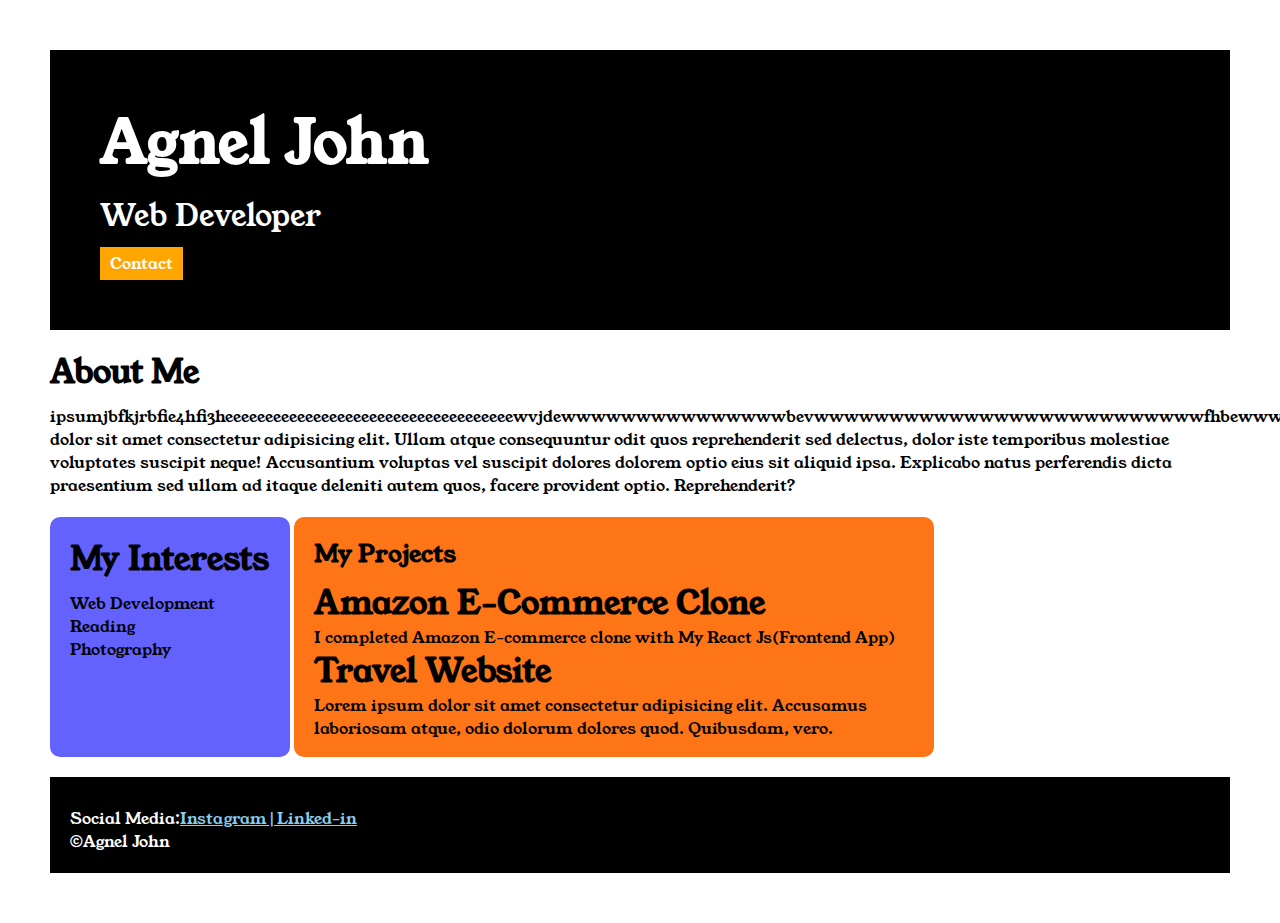
<file: index.html>
<!DOCTYPE html>
<html lang="en">

<head>
    <meta charset="UTF-8">
    <meta name="viewport" content="width=device-width, initial-scale=1.0">
    <title>Document</title>
    <link rel="stylesheet" href="style.css">
    <link rel="preconnect" href="https://fonts.googleapis.com">
    <link rel="preconnect" href="https://fonts.gstatic.com" crossorigin>
    <link href="https://fonts.googleapis.com/css2?family=Young+Serif&display=swap" rel="stylesheet">
</head>

<body>

    <div class="container">
        <div class="section-one">
            <h1 class="section-one__head">Agnel John</h1>
            <p class="section-one__para">Web Developer</p>
            <a href="contact.html" class="section-one__anchor">Contact</a>
        </div>


        <div class="section-two">
            <h1 class="section-two__title">About Me</h1>
            <p class="section-two__content">
                [base64]
                dolor sit amet consectetur adipisicing elit. Ullam atque consequuntur odit quos reprehenderit sed
                delectus, dolor iste temporibus molestiae voluptates suscipit neque! Accusantium voluptas vel suscipit
                dolores dolorem optio eius sit aliquid ipsa. Explicabo natus perferendis dicta praesentium sed ullam ad
                itaque deleniti autem quos, facere provident optio. Reprehenderit?</p>
        </div>



        <div class="section-three">

            <h1 class="section-three__up">My Interests</h1>
            <ul class="section-three__in">
                <li>Web Development</li>
                <li>Reading</li>
                <li>Photography</li>
            </ul>
        </div>
         
        <div class="section-four">
        <h2 class="section-four__project">My Projects</h2>
        <ul class="section-four__list">
            <li>
                <h1>Amazon E-Commerce Clone</h1>
                <p>I completed Amazon E-commerce clone with My React Js(Frontend App) </p>
            </li>

            <li>
                <h1>Travel Website</h1>
                <p>Lorem ipsum dolor sit amet consectetur adipisicing elit. Accusamus laboriosam atque, odio dolorum
                    dolores quod. Quibusdam, vero.</p>
            </li>
        </ul>
        </div>

        <div  class="section-five">

        <p class="section-five__point">Social Media:<a href="https://www.instagram.com/theagneljohn?utm_source=ig_web_button_share_sheet&igsh=ZDNlZDc0MzIxNw%3D%3D"
                target="_blank">Instagram|</a><a href="https://www.linkedin.com/in/theagneljohn?originalSubdomain=in"
                target="_blank">Linked-in</a></p>
        <p class="section-five__desc">&copy;Agnel John</p>
    </div>

    </div>
</body>

</html>
</file>
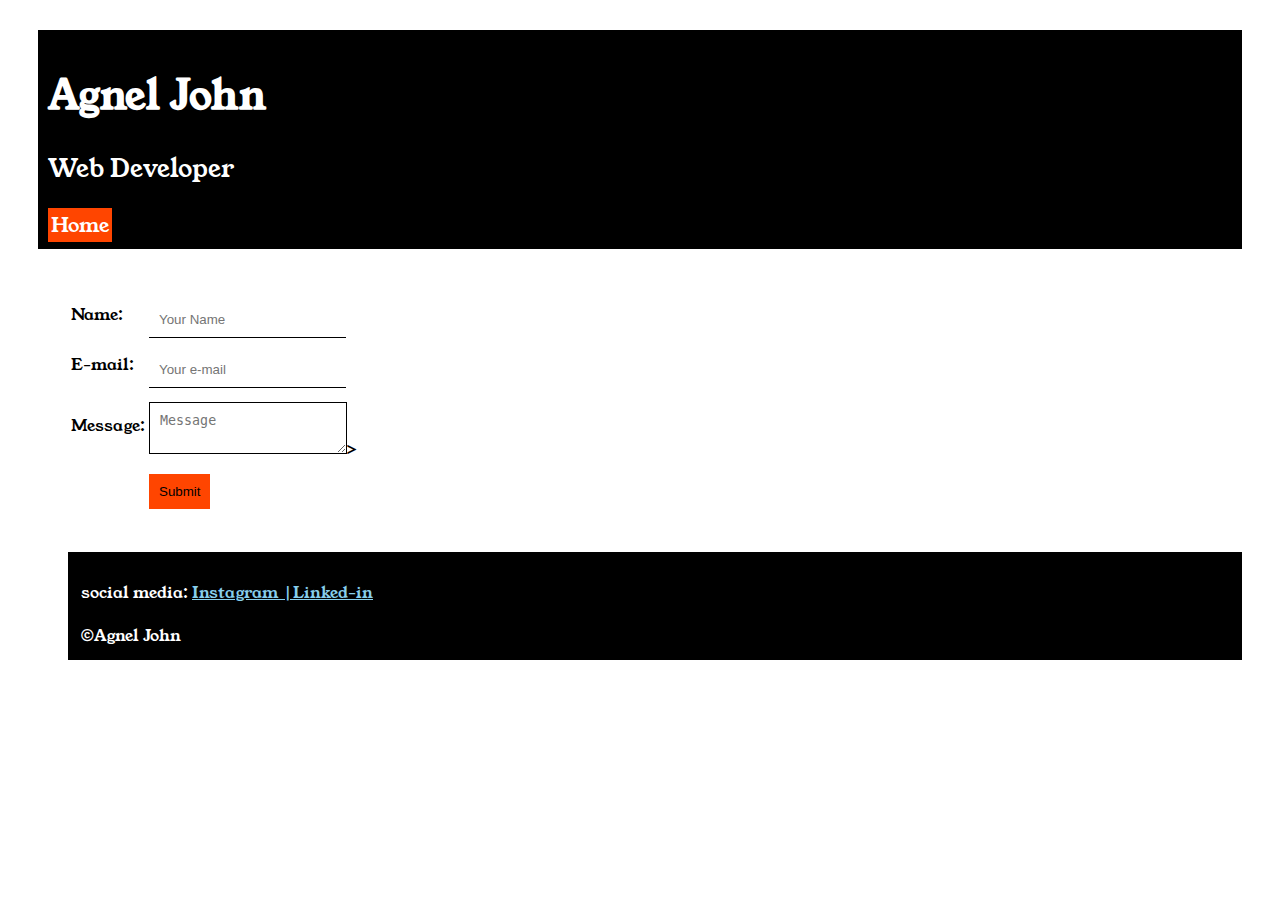
<file: contact.html>
<!DOCTYPE html>
<html lang="en">
<head>
    <meta charset="UTF-8">
    <meta name="viewport" content="width=device-width, initial-scale=1.0">
    <title>Document</title>
    <link rel="stylesheet" href="stye.css">
    <link rel="preconnect" href="https://fonts.googleapis.com">
    <link rel="preconnect" href="https://fonts.gstatic.com" crossorigin>
    <link href="https://fonts.googleapis.com/css2?family=Young+Serif&display=swap" rel="stylesheet">
</head>
<body>
   
    <div class="container">

<div class="contact">
    
<h1 class="contact__head">Agnel John</h1>  
  <p class="contact__para">Web Developer</p>
      <a  href="index.html" class="contact__anchor">Home</a>
    </div>

<div class="value">
    <form>
        <table>
        <tr>
            <td>Name:</td> <td><input type="text" placeholder="Your Name" class="value__input"></td>
        </tr> 
        <tr>
            <td>E-mail:</td> <td><input type="text" placeholder="Your e-mail" class="value__input"> </td>
        </tr>
        <tr>
            <td>Message:</td> <td>
                <textarea placeholder="Message" class="value__textarea"></textarea>></textarea>
            </td>
        </tr>

        <tr>
            <td></td> <td><input type="submit" class="value__submit"></td>
        </tr>
        </table>
    </form>
    </div>
    
    <div class="link">
    <form>
        <table>
      
        <tr class="link__desc">
            <td>social media:</td> <td><p><a href="https://www.instagram.com/theagneljohn?utm_source=ig_web_button_share_sheet&igsh=ZDNlZDc0MzIxNw==" target="_blank">Instagram |</a><a href="https://www.linkedin.com/in/theagneljohn/?originalSubdomain=in" target="_blank">Linked-in</a></p></td>
        </tr>

        <tr class="link__disc">
            <td>&copy;Agnel John</td>
        </tr>
    </table>
</form>
</div>
</div>
    
</body>
</html>
</file>
<file: style.css>
*{
    padding: 0px;
    margin: 0px;
}

body{
        font-family: "Young Serif", serif;
      
}

.container{
    padding: 50px;
}

.section-one{
    background-color: black;
    color: white;
    padding: 50px;

}

.section-one__anchor{
    display: inline-block;
    background-color: orange;
    color: white;
    padding-right: 10px;
    padding-left: 10px;
    padding-top: 5px;
    padding-bottom: 5px;
   text-decoration: none;
   margin-top: 10px;
}

.section-one__head{
    font-size: 60px;
}

.section-one__para{
     font-size: 30px;
     padding-top: 10px;
}

.section-two,.section-three,.section-four,.section-five{
    margin-top: 20px;

}


.section-two__content,.section-three__in,.section-four__list,.section-five__point{

    padding-top: 10px;
}

.section-five{
    background-color: black;
    color: white;
    padding: 20px;
}

.section-five__point a{
    color: skyblue;
}

.section-three__in,.section-four__list{
    list-style: none;
}

.section-three{
    background-color: #6462fd;
    color: black;
    height: 200px;
    width: 200px;
    padding: 20px;
    display: inline-block;
    vertical-align: top;
    border-radius: 10px;
}

.section-four{
    background-color: #fe7517;
    color: black;
    height: 200px;
    width: 600px;
    padding: 20px;
    display: inline-block;
    vertical-align: top;
    border-radius: 10px;
}
</file>
<file: stye.css>
body{
    font-family: "Young Serif", serif;
}

.container{
    margin-left: 30px;
    margin-right: 30px;
    margin-top: 30px;
}

.contact{
    background-color: black;
    color: white;
    font-size: 20px;
    padding: 10px;
 
}

.contact__para{
    font-size: 25px;
}

.contact__anchor{
    color: white;
    background-color: orangered;
    text-decoration: none;
    padding: 3px;
    
}

.value,.link{
    margin-top: 40px;
    margin-left: 30px;
}

.link{
    background-color: black;
    color: white;
    padding: 10px;
}

.link a{
    color: skyblue;
}

.value__input,.value__textarea,.value__submit{
    margin-top: 10px;

}

.value__input{
    padding: 10px;
    border: none;
    border-bottom: solid 1px black;

}


.value__textarea{
    padding: 10px;
    border: none;
    border: solid 1px black;

}

.value__submit{
    padding: 10px;
    background-color: orangered;
    color: black;
    border: none;
}
</file>
